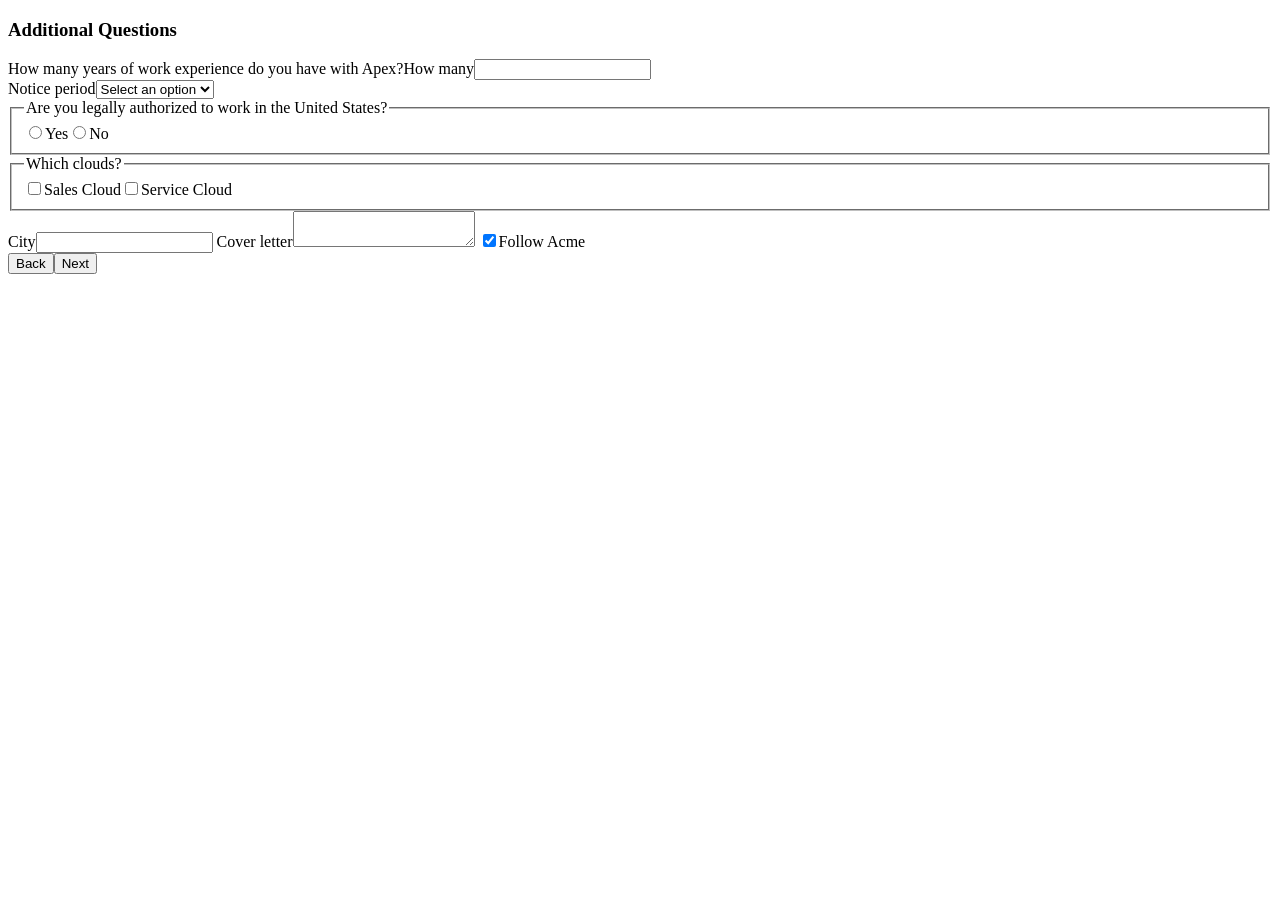
<file: tests/fixtures/easy_apply_modal.html>
<!doctype html><html><body><div id="interop-outlet"></div>
<script>
const host=document.getElementById('interop-outlet'); const sr=host.attachShadow({mode:'open'});
sr.innerHTML=`<div role="dialog" class="jobs-easy-apply-modal"><h3>Additional Questions</h3>
<div role="progressbar" aria-valuenow="50"></div>
<div class="jobs-easy-apply-form-section__grouping"><label for="yrs"><span aria-hidden="true">How many years of work experience do you have with Apex?</span><span class="visually-hidden">How many</span></label><input id="yrs" type="text" required class="artdeco-text-input--input"></div>
<div class="jobs-easy-apply-form-section__grouping"><label for="sel">Notice period</label><select id="sel" required><option value="">Select an option</option><option value="a">Immediately</option><option value="b">1 month</option></select></div>
<fieldset><legend><span aria-hidden="true">Are you legally authorized to work in the United States?</span></legend>
<input type="radio" name="auth" id="ry" value="Yes" required><label for="ry">Yes</label><input type="radio" name="auth" id="rn" value="No"><label for="rn">No</label></fieldset>
<fieldset><legend>Which clouds?</legend><input type="checkbox" id="c1"><label for="c1">Sales Cloud</label><input type="checkbox" id="c2"><label for="c2">Service Cloud</label></fieldset>
<label for="city">City</label><input id="city" role="combobox" aria-autocomplete="list">
<label for="cover">Cover letter</label><textarea id="cover"></textarea>
<input type="checkbox" id="follow" checked><label for="follow">Follow Acme</label>
<footer><button aria-label="Back">Back</button><button aria-label="Continue to next step">Next</button></footer></div>`;
window.changes=[]; sr.addEventListener('change',e=>window.changes.push(e.target.id+'='+(e.target.type==='checkbox'||e.target.type==='radio'?e.target.checked:e.target.value)),true);
sr.querySelector('[aria-label="Continue to next step"]').addEventListener('click',()=>{window.nextClicked=true; const f=sr.querySelector('footer'); f.innerHTML='<button aria-label="Submit application">Submit application</button>';});
</script></body></html>
</file>
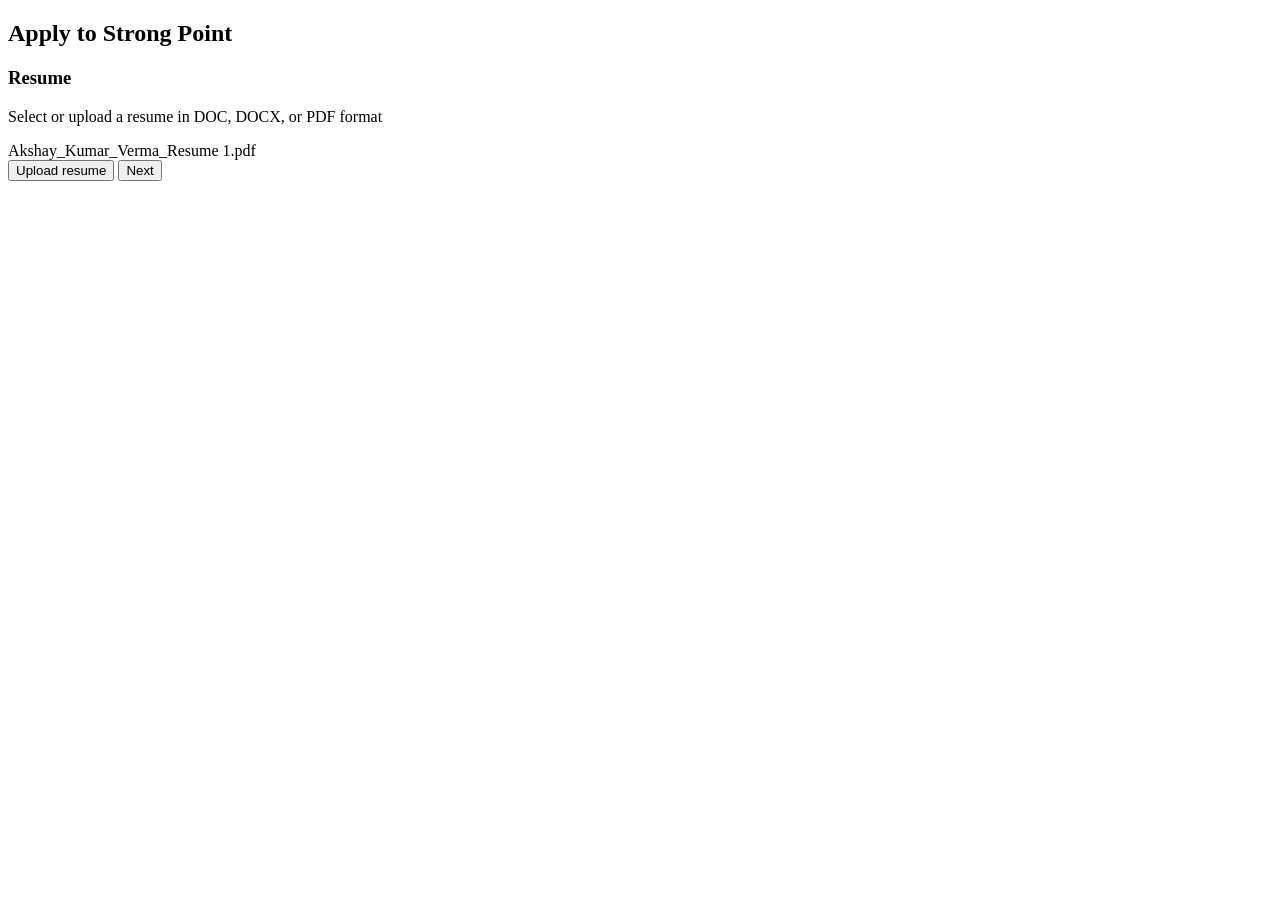
<file: tests/fixtures/easy_apply_resume.html>
<!doctype html><html><body>
<!-- LinkedIn-like Easy Apply resume step (25 Nov): the modal sits in a shadow root and there is NO file input until
     "Upload resume" is pressed; the page then creates one, wires its change handler and calls click() on it. -->
<div id="interop-outlet"></div>
<script>
window.uploaded = []; window.pickerCalls = 0;
const host = document.getElementById('interop-outlet');
const root = host.attachShadow({mode: 'open'});
root.innerHTML = `<div role="dialog" class="artdeco-modal jobs-easy-apply-modal">
  <h2>Apply to Strong Point</h2><h3>Resume</h3>
  <p>Select or upload a resume in DOC, DOCX, or PDF format</p>
  <div class="resume-card">Akshay_Kumar_Verma_Resume 1.pdf</div>
  <button id="up" aria-label="Upload resume"><span>Upload resume</span></button>
  <button aria-label="Continue to next step">Next</button></div>`;
root.getElementById('up').addEventListener('click', () => {
  const i = document.createElement('input');
  i.type = 'file'; i.accept = '.pdf,.doc,.docx';
  i.addEventListener('change', () => { window.uploaded.push(...[...i.files].map(f => f.name)); });
  window.pickerCalls++;
  i.click();
});
</script></body></html>
</file>
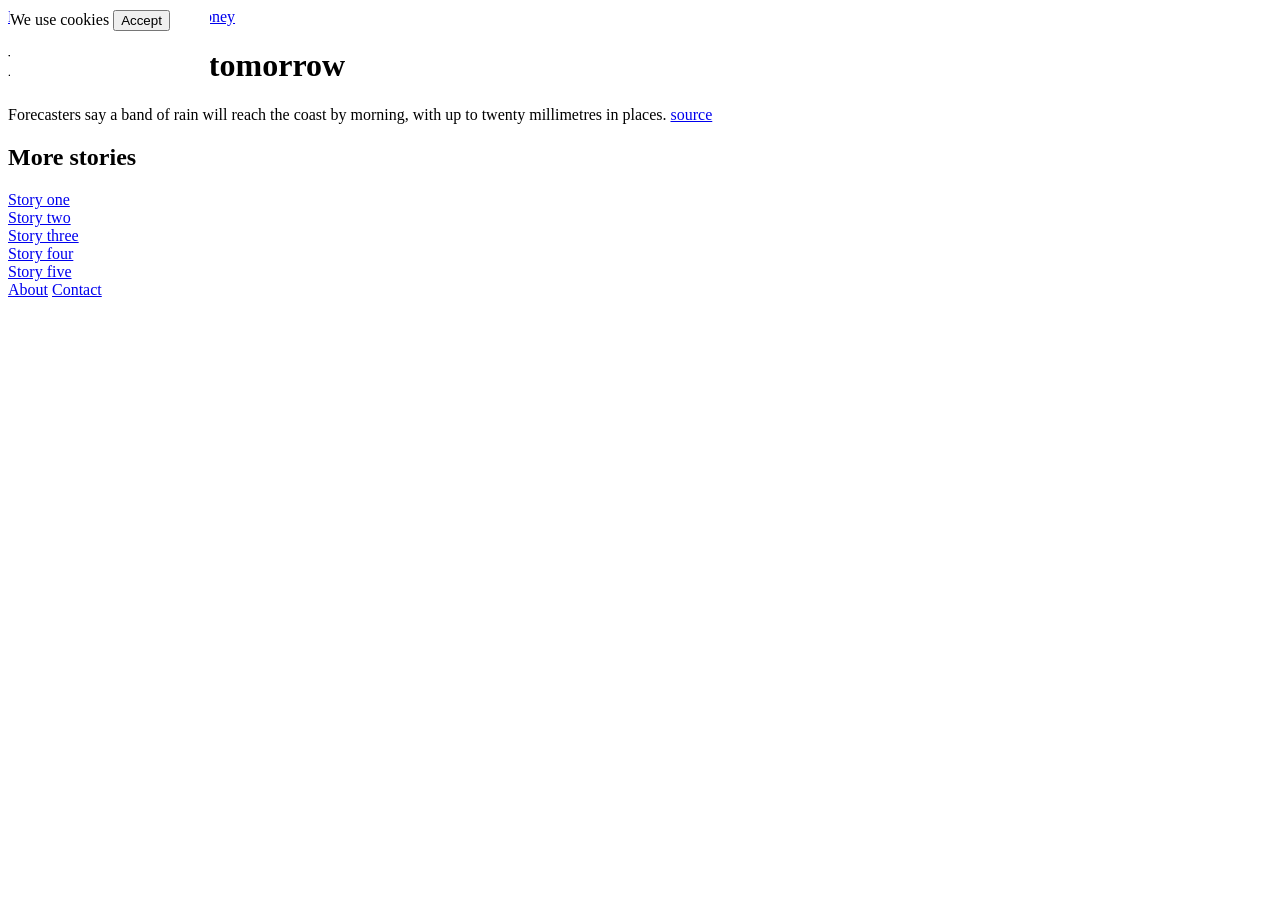
<file: jarvis/app/src/androidTest/assets/web-fixtures/digest.html>
<!doctype html>
<html lang="en">
<head>
<meta charset="utf-8">
<title>Digest fixture</title>
<meta property="article:published_time" content="2026-10-20T08:30:00+08:00">
<script type="application/ld+json">{"@context":"https://schema.org","@graph":[{"@type":"NewsArticle","dateModified":"2026-10-21T09:00:00Z"}]}</script>
</head>
<body>
<nav aria-label="Main"><a href="/">Home</a> <a href="/w">World</a> <a href="/s">Sport</a> <a href="/x">Weather</a> <a href="/m">Money</a></nav>
<main>
  <h1>Rain expected tomorrow</h1>
  <p>Forecasters say a band of rain will reach the coast by morning, with up to twenty millimetres in places. <a href="https://agency.example.org/report">source</a></p>
  <section>
    <h2>More stories</h2>
    <div class="card"><a href="/1">Story one</a></div>
    <div class="card"><a href="/2">Story two</a></div>
    <div class="card"><a href="/3">Story three</a></div>
    <div class="card"><a href="/4">Story four</a></div>
    <div class="card"><a href="/5">Story five</a></div>
  </section>
</main>
<footer><a href="/about">About</a> <a href="/contact">Contact</a></footer>
<div role="dialog" aria-modal="true" style="position:fixed;top:10px;left:10px;width:200px;height:80px;background:#fff">We use cookies <button>Accept</button></div>
</body>
</html>
</file>
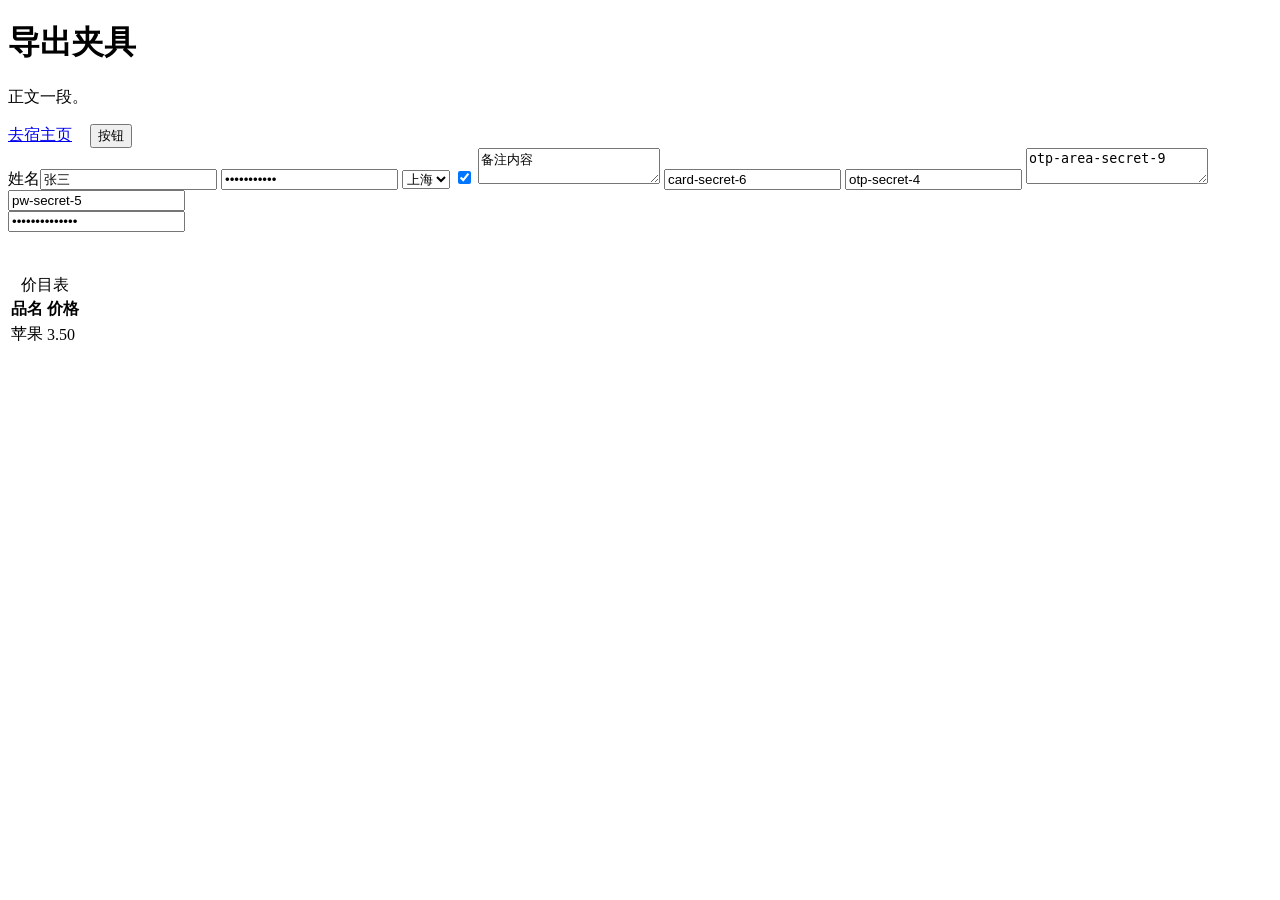
<file: jarvis/app/src/androidTest/assets/web-fixtures/export.html>
<!doctype html>
<html lang="zh">
<head>
<meta charset="utf-8">
<meta name="viewport" content="width=device-width, initial-scale=1">
<meta name="description" content="导出夹具的描述">
<meta property="og:title" content="导出夹具">
<meta name="csrf-token" content="meta-secret-3">
<title>export</title>
<script type="application/ld+json">{"@type": "Product", "name": "测试商品", "offers": {"price": "9.90"}}</script>
</head>
<body>
<h1>导出夹具</h1>
<p>正文一段。</p>
<a href="host.html">去宿主页</a>
<img alt="一张图" src="pic.gif" width="10" height="10">
<button id="act" onclick="alert('should-not-export')">按钮</button>
<form id="f" action="host.html" method="post">
  <label for="name">姓名</label><input id="name" name="name" value="张三">
  <input type="password" id="pw" name="pw" value="pw-secret-1">
  <input type="hidden" name="csrf" value="token-secret-2">
  <select name="city"><option value="bj">北京</option><option value="sh" selected>上海</option></select>
  <input type="checkbox" name="agree" checked>
  <textarea name="note">备注内容</textarea>
  <input id="card" name="card" autocomplete="cc-number" value="card-secret-6">
  <input id="otp" name="otp" autocomplete="one-time-code" value="otp-secret-4">
  <label><textarea id="otparea" name="otparea" autocomplete="one-time-code">otp-area-secret-9</textarea></label>
  <input id="pw2" name="pw2" type="text" autocomplete="current-password" value="pw-secret-5">
</form>
<iframe id="pwframe" src="frame-pw.html" style="width:200px;height:60px;border:0"></iframe>
<table>
  <caption>价目表</caption>
  <tr><th>品名</th><th>价格</th></tr>
  <tr><td>苹果</td><td>3.50</td></tr>
</table>
<script>
  window.revealPassword = function () { document.getElementById('pw').type = 'text'; };
</script>
</body>
</html>
</file>
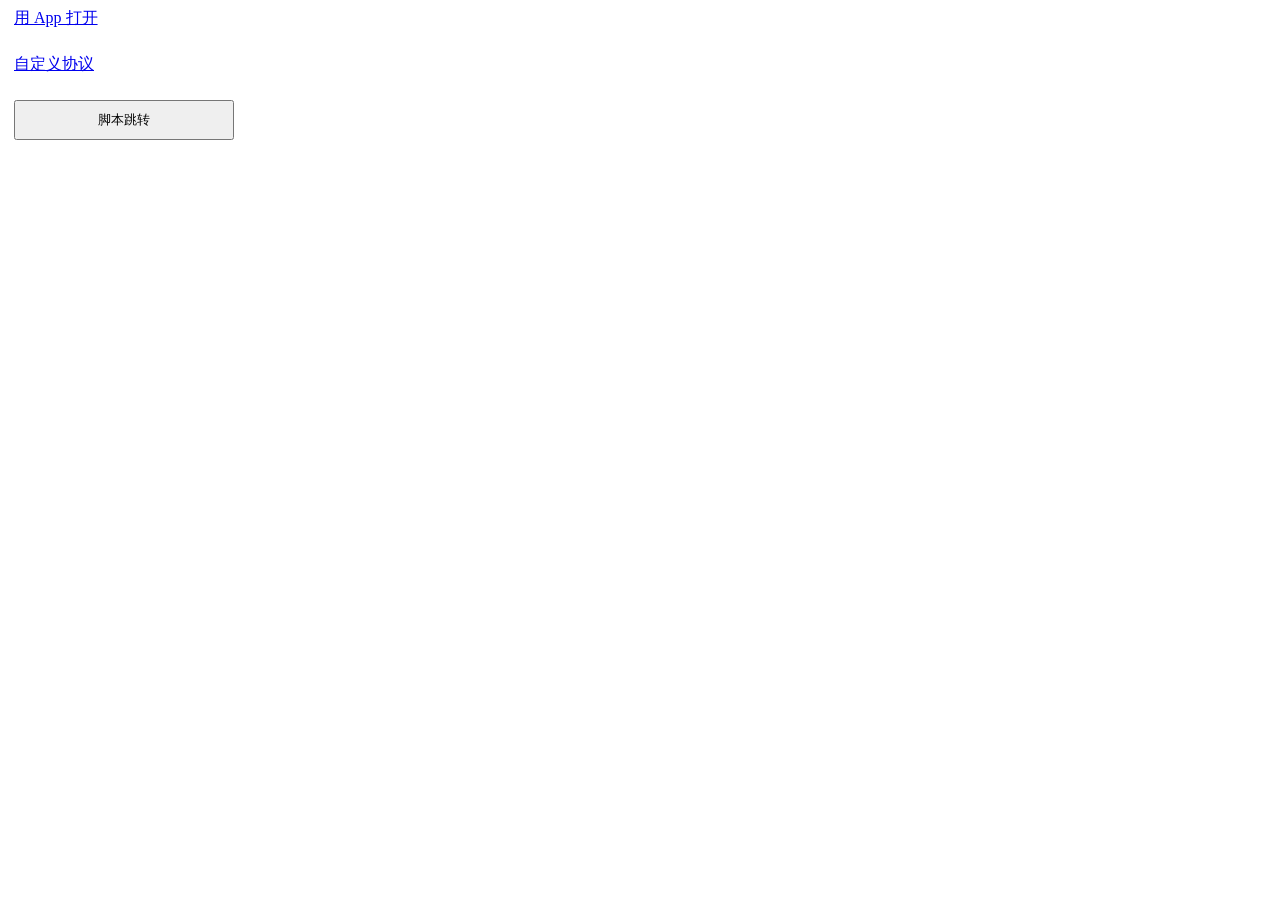
<file: jarvis/app/src/androidTest/assets/web-fixtures/external.html>
<!doctype html>
<html>
<head><meta charset="utf-8"><meta name="viewport" content="width=device-width, initial-scale=1"><title>external</title>
<style> a, button { display: block; width: 220px; height: 40px; margin: 6px; } </style></head>
<body>
<a id="intent" href="intent://item/1#Intent;scheme=demo;package=com.example.app;end">用 App 打开</a>
<a id="custom" href="demoapp://open?id=1">自定义协议</a>
<button id="script" onclick="location.href = 'demoapp://script'">脚本跳转</button>
</body>
</html>
</file>
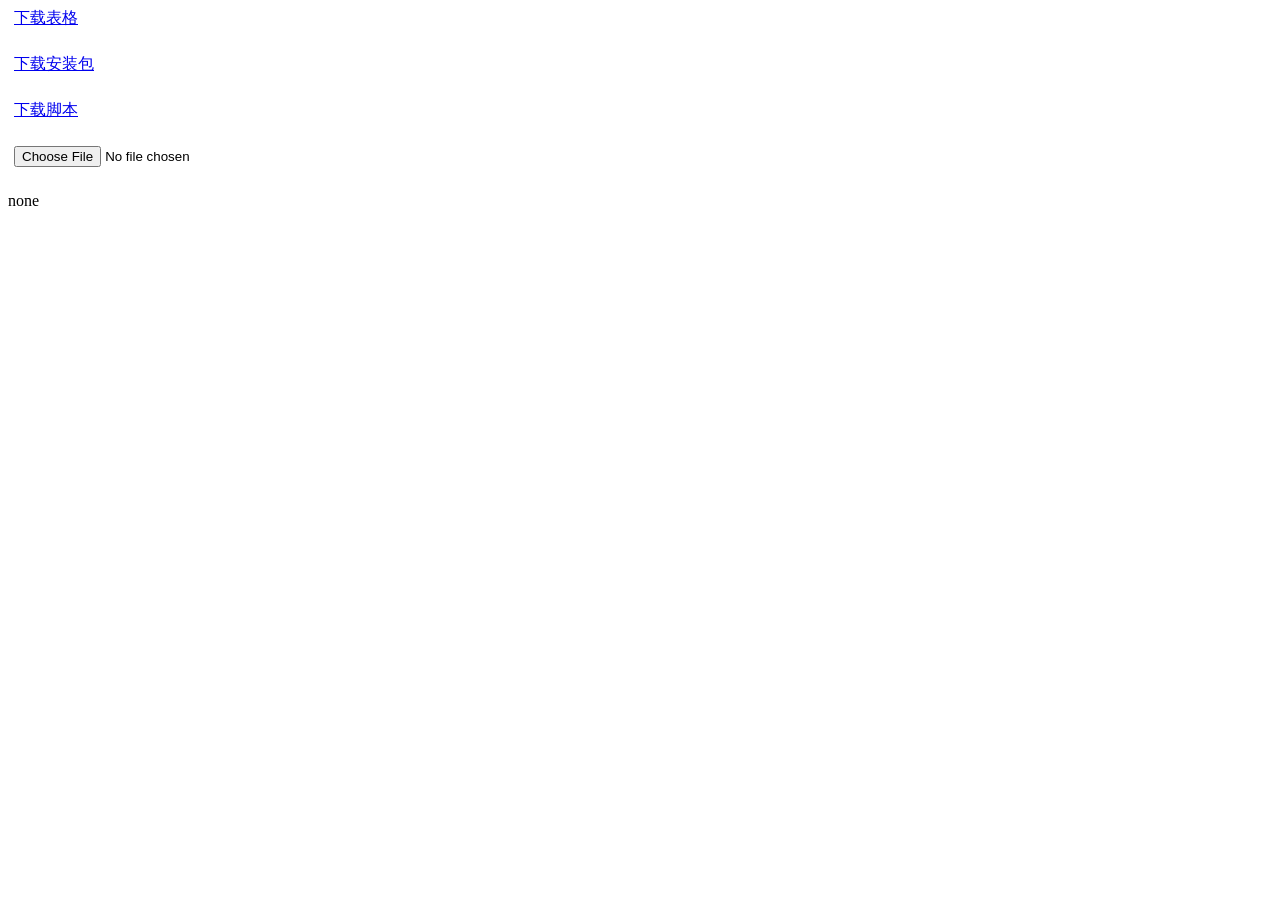
<file: jarvis/app/src/androidTest/assets/web-fixtures/files.html>
<!doctype html>
<html>
<head><meta charset="utf-8"><meta name="viewport" content="width=device-width, initial-scale=1"><title>files</title>
<style> a, input, button { display: block; width: 240px; height: 40px; margin: 6px; } </style></head>
<body>
<a id="blobcsv" download="report.csv">下载表格</a>
<a id="blobapk" download="app.apk">下载安装包</a>
<a id="evilname" download="../../x.sh">下载脚本</a>
<input type="file" id="picker" aria-label="选择文件">
<div id="picked">none</div>
<script>
  function blobLink(id, parts, type) {
    document.getElementById(id).href = URL.createObjectURL(new Blob(parts, { type: type }));
  }
  blobLink('blobcsv', ['a,b\n1,2\n'], 'text/csv');
  blobLink('blobapk', [new Uint8Array([80, 75, 3, 4, 0, 0])], 'application/vnd.android.package-archive');
  blobLink('evilname', ['echo hi\n'], 'text/x-sh');
  window.picked = null;
  document.getElementById('picker').addEventListener('change', function (e) {
    var f = e.target.files[0];
    window.picked = f ? f.name + ':' + f.size : 'empty';
    document.getElementById('picked').textContent = window.picked;
  });
</script>
</body>
</html>
</file>
